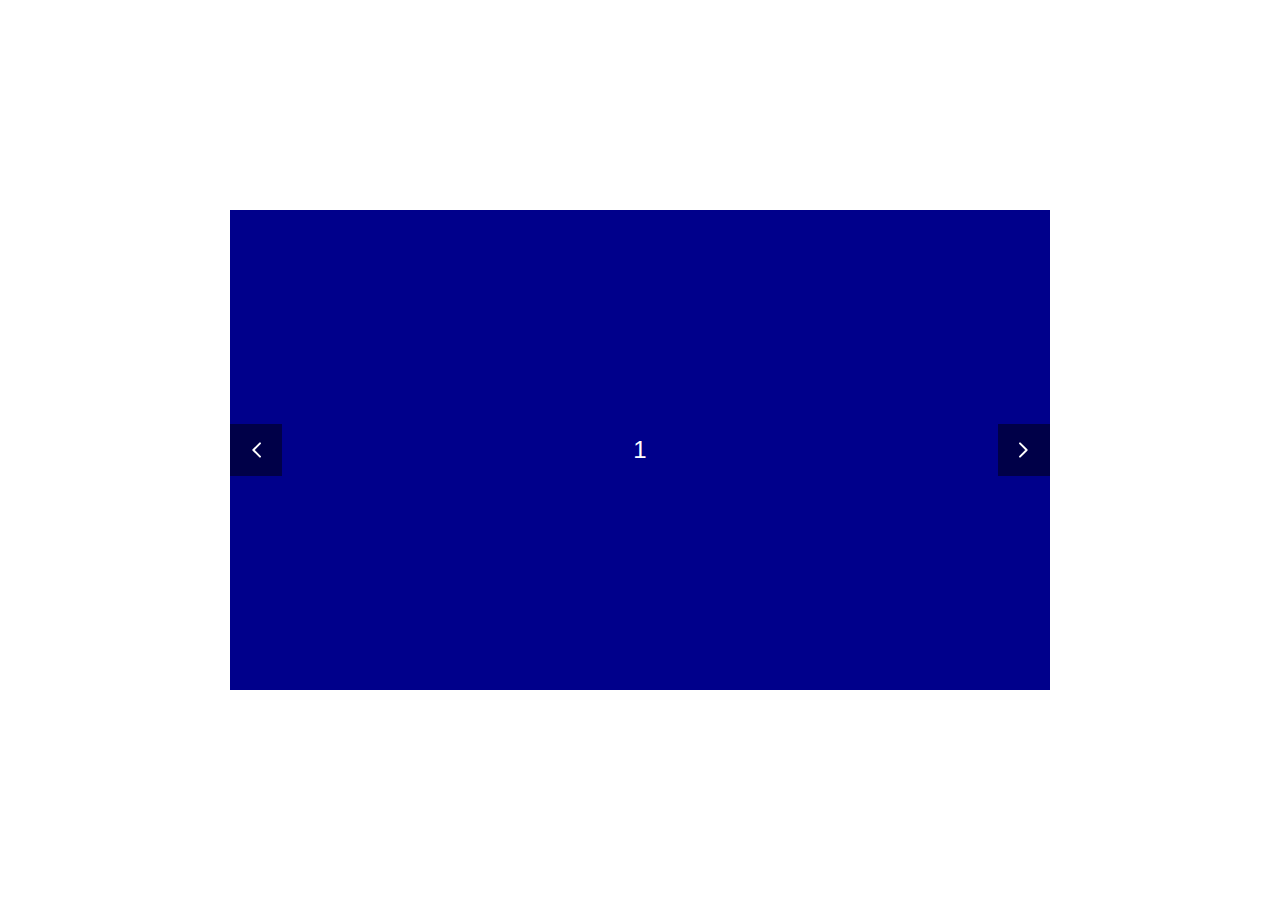
<file: index.html>
<!DOCTYPE html>
<html lang="en">
<head>
    <meta charset="UTF-8">
    <meta name="viewport" content="width=device-width, initial-scale=1.0">
    <title>Document</title>
    <link rel="stylesheet" href="SliderCraft/css/slidecraft.css">

    <style>
        .slider {
            position: absolute;
            top:0;
            right:0;
            left:0;
            bottom:0;
            margin: auto
        }

        .content {
            width: 100%;
            height: 100%;
            position: relative;
        }

        .content span {
            width: max-content;
            height: max-content;
            position: absolute;
            top: 0;
            right: 0;
            bottom: 0;
            left: 0;
            margin: auto;

            font-size: 24px;
            color: #FFF;
            font-family: Arial, Helvetica, sans-serif;
        }

        .content:nth-child(1) {
            background: darkblue;
        }

        .content:nth-child(2) {
            background: darkmagenta;
        }

        .content:nth-child(3) {
            background: darkorange;
        }

        .content:nth-child(4) {
            background: darkgreen;
        }

        .content:nth-child(5) {
            background: darkred;
        }
    </style>
</head>
<body>
    <div class="slider">
        <div class="content"><span>1</span></div>
        <div class="content"><span>2</span></div>
        <div class="content"><span>3</span></div>
        <div class="content"><span>4</span></div>
        <div class="content"><span>5</span></div>
    </div>
</body>

<script type="module">
    import slider from './SliderCraft/js/main.js';
    var sl = new slider('.slider');
</script>
</html>
</file>
<file: SliderCraft/css/slidecraft.css>
.active {
    display: block;
}

.slidercraft-arrow {
    position: absolute;
    top: 0;
    bottom: 0;
    margin: auto;

    width: 32px;
    height: 32px;
    padding: 10px;
    cursor: pointer;
    background: #0000007a;
}

.slidercraft-arrow-left {
    left: 0px;
}

.slidercraft-arrow-right {
    right: 0px;
}

.slidercraft-arrow:hover {
    background: #000000ca;
}


.slidercraft-menu {
    position: absolute;
    padding: 10px 20px;
    background: #000000ca;
    bottom: 0;
    display: flex;
    gap: 10px;
}
</file>
